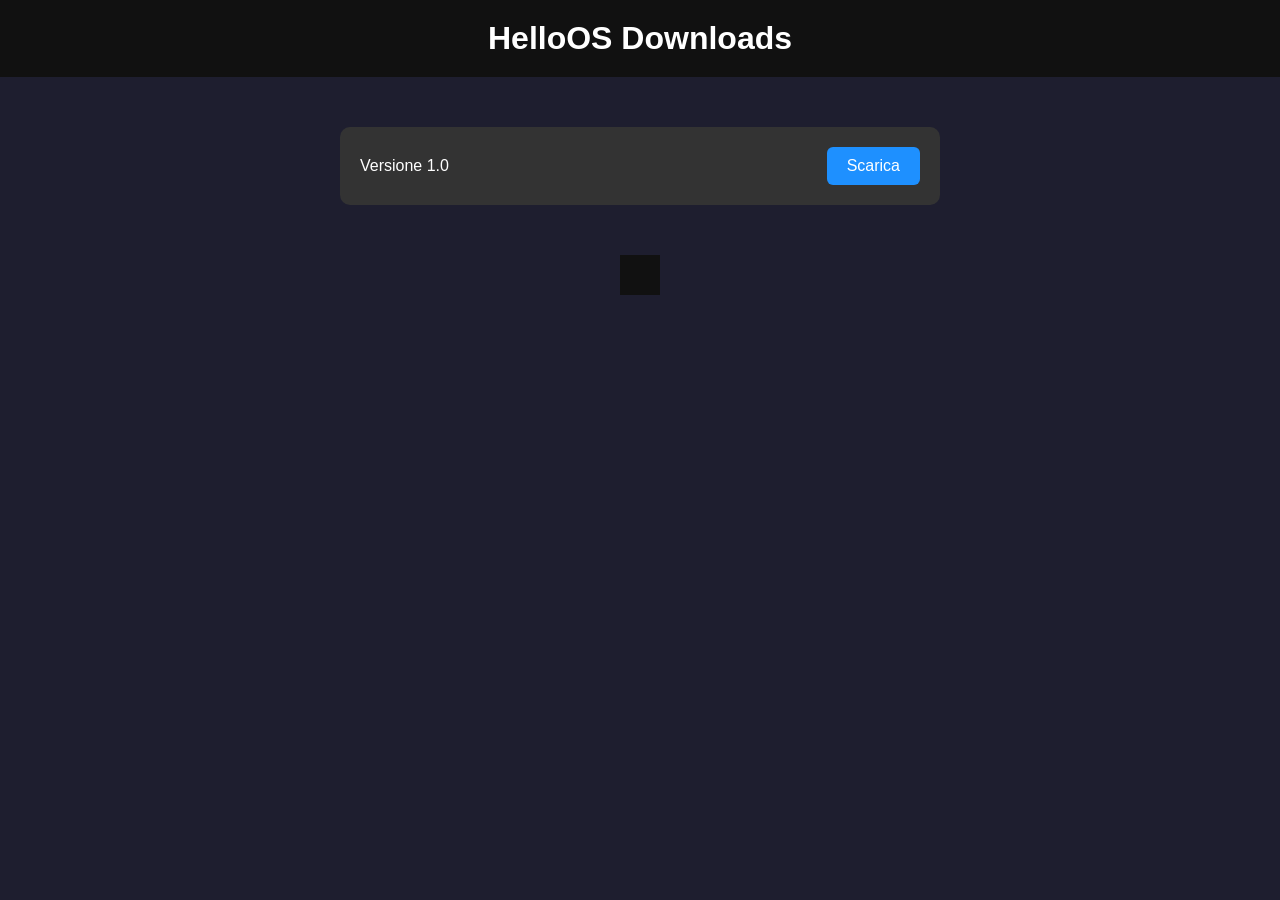
<file: index.html>
<!DOCTYPE html>
<html lang="it">
<head>
<meta charset="UTF-8">
<meta name="viewport" content="width=device-width, initial-scale=1.0">
<title>HelloOS Downloads</title>
<style>
  body{
    font-family:sans-serif;
    background:#1e1e2f;
    color:white;
    margin:0;
    padding:0;
    display:flex;
    flex-direction:column;
    align-items:center;
  }

  header{
    background:#111;
    width:100%;
    padding:20px 0;
    text-align:center;
    font-size:2rem;
    font-weight:bold;
  }

  main{
    padding:40px 20px;
    max-width:600px;
    width:100%;
  }

  .version{
    background:#333;
    margin:10px 0;
    padding:20px;
    border-radius:10px;
    display:flex;
    justify-content:space-between;
    align-items:center;
  }

  .version button{
    background:#1e90ff;
    border:none;
    color:white;
    padding:10px 20px;
    border-radius:6px;
    cursor:pointer;
    font-size:1rem;
  }

  .version button:hover{
    background:#1c7ed6;
  }

  footer{
    margin-top:auto;
    padding:20px;
    text-align:center;
    background:#111;
  }

  a{
    color:#1e90ff;
    text-decoration:none;
  }
</style>
</head>
<body>

<header>HelloOS Downloads</header>

<main>
  <div class="version">
    <span>Versione 1.0</span>
    <button onclick="window.location.href='vers/1.0/HelloOS-1.0.zip'">Scarica</button>
  </div>
</main>

<footer>


</body>
</html>
</file>
